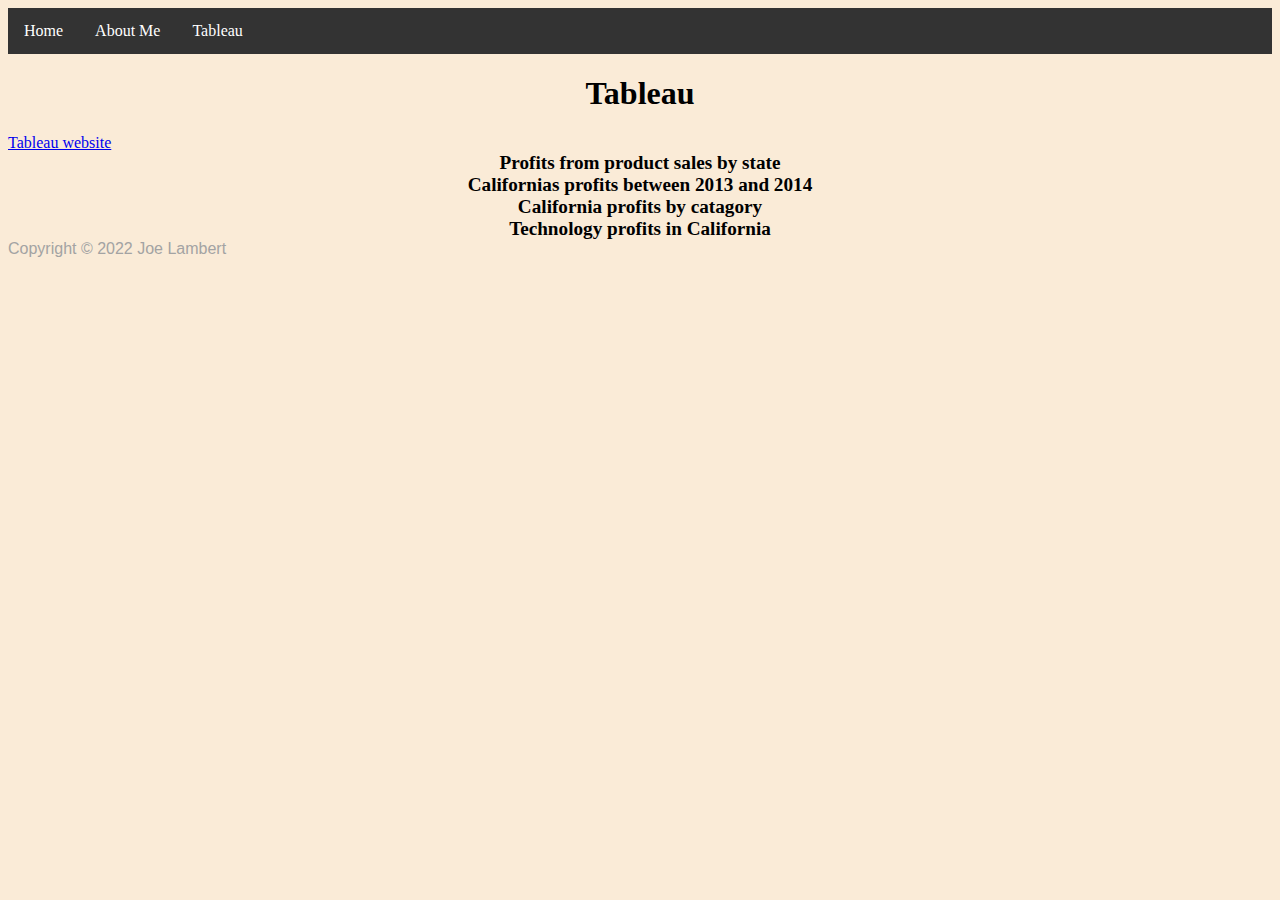
<file: html/tableau.html>
<!-- Joe Lambert 4/11/22-->
<!DOCTYPE html>
<html lang="en">
<head>
    <meta charset="UTF-8">
    <meta http-equiv="X-UA-Compatible" content="IE=edge">
    <meta name="viewport" content="width=device-width, initial-scale=1.0">
    <title>Tableau</title>
    <link href="../styles/bootstyles.css" rel="stylesheet" />

</head>
<body>

    <ul>
        <li><a class="active" href="../index.html">Home</a></li>
        <li><a href="about.html">About Me</a></li>
        <li><a href="#">Tableau</a></li>
    </ul>
    <h1 class="title">Tableau</h1>
    <a href="https://www.tableau.com/" title="Tableau" target="_blank"> Tableau website </a>
    <!--Profit by state-->
    <div class="description">Profits from product sales by state</div>
    <div class="centerGraphic" class='tableauPlaceholder' id='viz1650079910837' style='position: relative'><noscript><a href='#'><img alt='Profits by sate ' src='https:&#47;&#47;public.tableau.com&#47;static&#47;images&#47;Pr&#47;Profitinthestates_16500793890060&#47;Profitsbysate&#47;1_rss.png' style='border: none' /></a></noscript><object class='tableauViz'  style='display:none;'><param name='host_url' value='https%3A%2F%2Fpublic.tableau.com%2F' /> <param name='embed_code_version' value='3' /> <param name='site_root' value='' /><param name='name' value='Profitinthestates_16500793890060&#47;Profitsbysate' /><param name='tabs' value='no' /><param name='toolbar' value='yes' /><param name='static_image' value='https:&#47;&#47;public.tableau.com&#47;static&#47;images&#47;Pr&#47;Profitinthestates_16500793890060&#47;Profitsbysate&#47;1.png' /> <param name='animate_transition' value='yes' /><param name='display_static_image' value='yes' /><param name='display_spinner' value='yes' /><param name='display_overlay' value='yes' /><param name='display_count' value='yes' /><param name='language' value='en-US' /><param name='filter' value='publish=yes' /></object></div>                <script type='text/javascript'>                    var divElement = document.getElementById('viz1650079910837');                    var vizElement = divElement.getElementsByTagName('object')[0];                    vizElement.style.width='100%';vizElement.style.height=(divElement.offsetWidth*0.75)+'px';                    var scriptElement = document.createElement('script');                    scriptElement.src = 'https://public.tableau.com/javascripts/api/viz_v1.js';                    vizElement.parentNode.insertBefore(scriptElement, vizElement);                </script>
    <!--California profits-->
    <div class="description">Californias profits between 2013 and 2014</div>
    <div class="centerGraphic" class='tableauPlaceholder' id='viz1650080570129' style='position: relative'><noscript><a href='#'><img alt='California profits ' src='https:&#47;&#47;public.tableau.com&#47;static&#47;images&#47;Ca&#47;Californiaprofits_16500805565830&#47;Californiaprofits&#47;1_rss.png' style='border: none' /></a></noscript><object class='tableauViz'  style='display:none;'><param name='host_url' value='https%3A%2F%2Fpublic.tableau.com%2F' /> <param name='embed_code_version' value='3' /> <param name='site_root' value='' /><param name='name' value='Californiaprofits_16500805565830&#47;Californiaprofits' /><param name='tabs' value='no' /><param name='toolbar' value='yes' /><param name='static_image' value='https:&#47;&#47;public.tableau.com&#47;static&#47;images&#47;Ca&#47;Californiaprofits_16500805565830&#47;Californiaprofits&#47;1.png' /> <param name='animate_transition' value='yes' /><param name='display_static_image' value='yes' /><param name='display_spinner' value='yes' /><param name='display_overlay' value='yes' /><param name='display_count' value='yes' /><param name='language' value='en-US' /><param name='filter' value='publish=yes' /></object></div>                <script type='text/javascript'>                    var divElement = document.getElementById('viz1650080570129');                    var vizElement = divElement.getElementsByTagName('object')[0];                    vizElement.style.width='100%';vizElement.style.height=(divElement.offsetWidth*0.75)+'px';                    var scriptElement = document.createElement('script');                    scriptElement.src = 'https://public.tableau.com/javascripts/api/viz_v1.js';                    vizElement.parentNode.insertBefore(scriptElement, vizElement);                </script>
    <!--California profits by product-->
    <div class="description">California profits by catagory</div>
    <div class="centerGraphic" class='tableauPlaceholder' id='viz1650080992834' style='position: relative'><noscript><a href='#'><img alt='California profits by product ' src='https:&#47;&#47;public.tableau.com&#47;static&#47;images&#47;Ca&#47;Californiaprofitsbyproduct&#47;Californiaprofitsbyproduct&#47;1_rss.png' style='border: none' /></a></noscript><object class='tableauViz'  style='display:none;'><param name='host_url' value='https%3A%2F%2Fpublic.tableau.com%2F' /> <param name='embed_code_version' value='3' /> <param name='site_root' value='' /><param name='name' value='Californiaprofitsbyproduct&#47;Californiaprofitsbyproduct' /><param name='tabs' value='no' /><param name='toolbar' value='yes' /><param name='static_image' value='https:&#47;&#47;public.tableau.com&#47;static&#47;images&#47;Ca&#47;Californiaprofitsbyproduct&#47;Californiaprofitsbyproduct&#47;1.png' /> <param name='animate_transition' value='yes' /><param name='display_static_image' value='yes' /><param name='display_spinner' value='yes' /><param name='display_overlay' value='yes' /><param name='display_count' value='yes' /><param name='language' value='en-US' /><param name='filter' value='publish=yes' /></object></div>                <script type='text/javascript'>                    var divElement = document.getElementById('viz1650080992834');                    var vizElement = divElement.getElementsByTagName('object')[0];                    vizElement.style.width='100%';vizElement.style.height=(divElement.offsetWidth*0.75)+'px';                    var scriptElement = document.createElement('script');                    scriptElement.src = 'https://public.tableau.com/javascripts/api/viz_v1.js';                    vizElement.parentNode.insertBefore(scriptElement, vizElement);                </script>
    <!--Technology profits forcast-->
    <div class="description">Technology profits in California</div>
    <div class="centerGraphic" class='tableauPlaceholder' id='viz1650081711184' style='position: relative'><noscript><a href='#'><img alt='Technology profits forcast ' src='https:&#47;&#47;public.tableau.com&#47;static&#47;images&#47;Te&#47;Technologyproftsforcast&#47;Technologyprofitsforcast&#47;1_rss.png' style='border: none' /></a></noscript><object class='tableauViz'  style='display:none;'><param name='host_url' value='https%3A%2F%2Fpublic.tableau.com%2F' /> <param name='embed_code_version' value='3' /> <param name='site_root' value='' /><param name='name' value='Technologyproftsforcast&#47;Technologyprofitsforcast' /><param name='tabs' value='no' /><param name='toolbar' value='yes' /><param name='static_image' value='https:&#47;&#47;public.tableau.com&#47;static&#47;images&#47;Te&#47;Technologyproftsforcast&#47;Technologyprofitsforcast&#47;1.png' /> <param name='animate_transition' value='yes' /><param name='display_static_image' value='yes' /><param name='display_spinner' value='yes' /><param name='display_overlay' value='yes' /><param name='display_count' value='yes' /><param name='language' value='en-US' /><param name='filter' value='publish=yes' /></object></div>                <script type='text/javascript'>                    var divElement = document.getElementById('viz1650081711184');                    var vizElement = divElement.getElementsByTagName('object')[0];                    vizElement.style.width='100%';vizElement.style.height=(divElement.offsetWidth*0.75)+'px';                    var scriptElement = document.createElement('script');                    scriptElement.src = 'https://public.tableau.com/javascripts/api/viz_v1.js';                    vizElement.parentNode.insertBefore(scriptElement, vizElement);                </script>
</body>
<footer>
    <div class="footer"> Copyright &copy; 2022 Joe Lambert
    </div>
</footer>
</html>
</file>
<file: styles/bootstyles.css>
body{
  background-color: antiquewhite;
}
ul {
    list-style-type: none;
    margin: 0;
    padding: 0;
    overflow: hidden;
    background-color: #333;
  }
  
  li {
    float: left;
  }
  
  li a {
    display: block;
    color: white;
    text-align: center;
    padding: 14px 16px;
    text-decoration: none;
  }
  
  li a:hover {
    background-color: #111;
  }

  .centerGraphic{
      margin: auto;
      max-width: 1000px;
  }

  .description {
    font-family: cursive;
    text-align: center;
    font-weight: bold;
    font-size: larger;
    
  }

  .title {
  text-align: center;
  font-weight: bold;
  font-style: normal;
  }

  .footer {
    font-family: Verdana, Geneva, Tahoma, sans-serif;
    color: rgb(163, 163, 163);
  }
</file>
